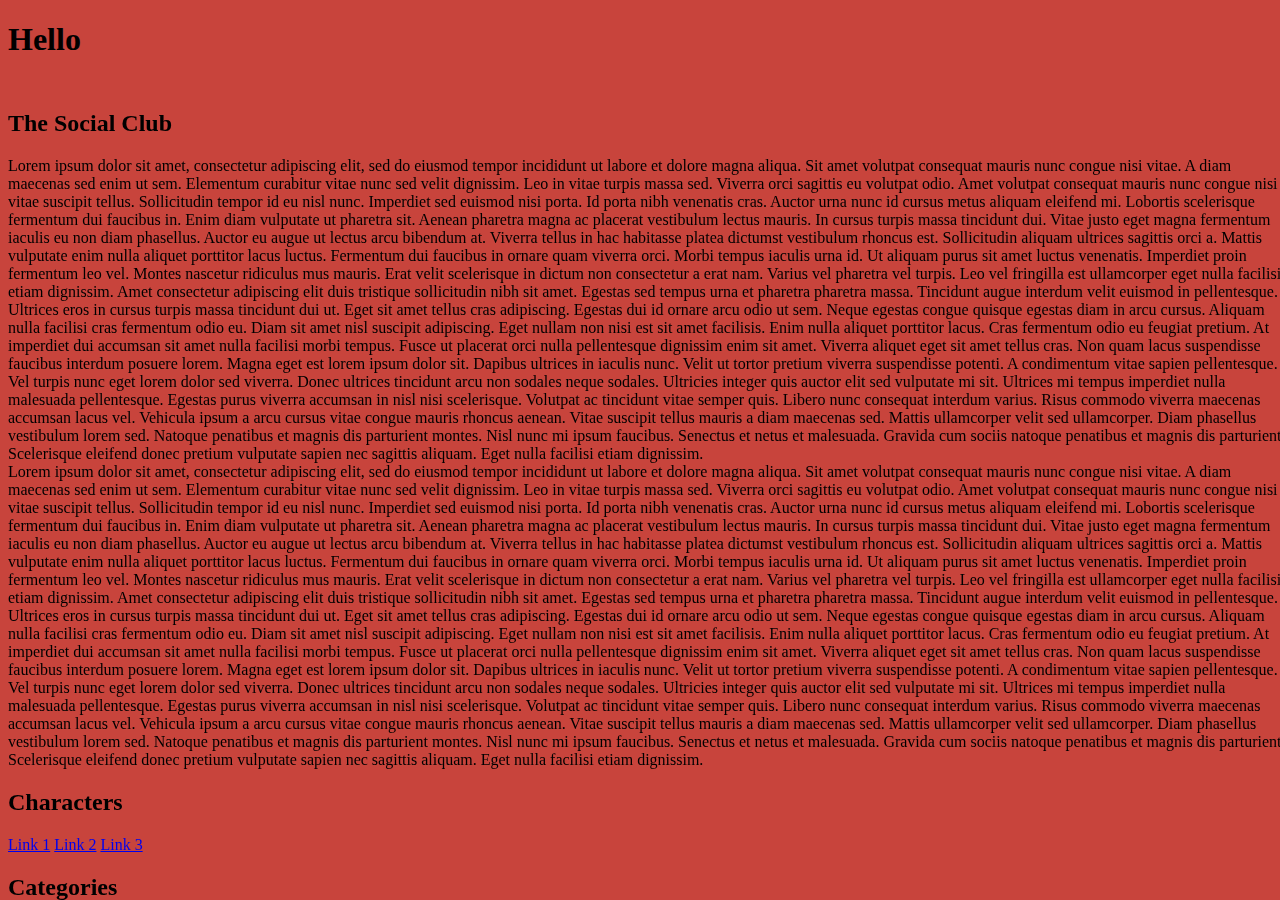
<file: index.html>
<!DOCTYPE html>
<html lang="en">
<head>
    <meta charset="UTF-8">
    <link rel="stylesheet" href="index_stylesheet.css">
    <title>Flabbergasted</title>
</head>
<body>

<header>
    <H1>Hello</H1>
</header>

<main>

<div class="column_chat">
    <div class="social_club">
        <h2>The Social Club</h2>
        <div class="social_club_content">
            Lorem ipsum dolor sit amet, consectetur adipiscing elit, sed do eiusmod tempor incididunt ut labore et dolore magna aliqua. Sit amet volutpat consequat mauris nunc congue nisi vitae. A diam maecenas sed enim ut sem. Elementum curabitur vitae nunc sed velit dignissim. Leo in vitae turpis massa sed. Viverra orci sagittis eu volutpat odio. Amet volutpat consequat mauris nunc congue nisi vitae suscipit tellus. Sollicitudin tempor id eu nisl nunc. Imperdiet sed euismod nisi porta. Id porta nibh venenatis cras. Auctor urna nunc id cursus metus aliquam eleifend mi. Lobortis scelerisque fermentum dui faucibus in. Enim diam vulputate ut pharetra sit. Aenean pharetra magna ac placerat vestibulum lectus mauris. In cursus turpis massa tincidunt dui. Vitae justo eget magna fermentum iaculis eu non diam phasellus.

            Auctor eu augue ut lectus arcu bibendum at. Viverra tellus in hac habitasse platea dictumst vestibulum rhoncus est. Sollicitudin aliquam ultrices sagittis orci a. Mattis vulputate enim nulla aliquet porttitor lacus luctus. Fermentum dui faucibus in ornare quam viverra orci. Morbi tempus iaculis urna id. Ut aliquam purus sit amet luctus venenatis. Imperdiet proin fermentum leo vel. Montes nascetur ridiculus mus mauris. Erat velit scelerisque in dictum non consectetur a erat nam. Varius vel pharetra vel turpis. Leo vel fringilla est ullamcorper eget nulla facilisi etiam dignissim. Amet consectetur adipiscing elit duis tristique sollicitudin nibh sit amet. Egestas sed tempus urna et pharetra pharetra massa.

            Tincidunt augue interdum velit euismod in pellentesque. Ultrices eros in cursus turpis massa tincidunt dui ut. Eget sit amet tellus cras adipiscing. Egestas dui id ornare arcu odio ut sem. Neque egestas congue quisque egestas diam in arcu cursus. Aliquam nulla facilisi cras fermentum odio eu. Diam sit amet nisl suscipit adipiscing. Eget nullam non nisi est sit amet facilisis. Enim nulla aliquet porttitor lacus. Cras fermentum odio eu feugiat pretium. At imperdiet dui accumsan sit amet nulla facilisi morbi tempus.

            Fusce ut placerat orci nulla pellentesque dignissim enim sit amet. Viverra aliquet eget sit amet tellus cras. Non quam lacus suspendisse faucibus interdum posuere lorem. Magna eget est lorem ipsum dolor sit. Dapibus ultrices in iaculis nunc. Velit ut tortor pretium viverra suspendisse potenti. A condimentum vitae sapien pellentesque. Vel turpis nunc eget lorem dolor sed viverra. Donec ultrices tincidunt arcu non sodales neque sodales. Ultricies integer quis auctor elit sed vulputate mi sit. Ultrices mi tempus imperdiet nulla malesuada pellentesque. Egestas purus viverra accumsan in nisl nisi scelerisque. Volutpat ac tincidunt vitae semper quis. Libero nunc consequat interdum varius. Risus commodo viverra maecenas accumsan lacus vel.

            Vehicula ipsum a arcu cursus vitae congue mauris rhoncus aenean. Vitae suscipit tellus mauris a diam maecenas sed. Mattis ullamcorper velit sed ullamcorper. Diam phasellus vestibulum lorem sed. Natoque penatibus et magnis dis parturient montes. Nisl nunc mi ipsum faucibus. Senectus et netus et malesuada. Gravida cum sociis natoque penatibus et magnis dis parturient. Scelerisque eleifend donec pretium vulputate sapien nec sagittis aliquam. Eget nulla facilisi etiam dignissim.
        </div>

    </div>

    <div class="chat">
        Lorem ipsum dolor sit amet, consectetur adipiscing elit, sed do eiusmod tempor incididunt ut labore et dolore magna aliqua. Sit amet volutpat consequat mauris nunc congue nisi vitae. A diam maecenas sed enim ut sem. Elementum curabitur vitae nunc sed velit dignissim. Leo in vitae turpis massa sed. Viverra orci sagittis eu volutpat odio. Amet volutpat consequat mauris nunc congue nisi vitae suscipit tellus. Sollicitudin tempor id eu nisl nunc. Imperdiet sed euismod nisi porta. Id porta nibh venenatis cras. Auctor urna nunc id cursus metus aliquam eleifend mi. Lobortis scelerisque fermentum dui faucibus in. Enim diam vulputate ut pharetra sit. Aenean pharetra magna ac placerat vestibulum lectus mauris. In cursus turpis massa tincidunt dui. Vitae justo eget magna fermentum iaculis eu non diam phasellus.

        Auctor eu augue ut lectus arcu bibendum at. Viverra tellus in hac habitasse platea dictumst vestibulum rhoncus est. Sollicitudin aliquam ultrices sagittis orci a. Mattis vulputate enim nulla aliquet porttitor lacus luctus. Fermentum dui faucibus in ornare quam viverra orci. Morbi tempus iaculis urna id. Ut aliquam purus sit amet luctus venenatis. Imperdiet proin fermentum leo vel. Montes nascetur ridiculus mus mauris. Erat velit scelerisque in dictum non consectetur a erat nam. Varius vel pharetra vel turpis. Leo vel fringilla est ullamcorper eget nulla facilisi etiam dignissim. Amet consectetur adipiscing elit duis tristique sollicitudin nibh sit amet. Egestas sed tempus urna et pharetra pharetra massa.

        Tincidunt augue interdum velit euismod in pellentesque. Ultrices eros in cursus turpis massa tincidunt dui ut. Eget sit amet tellus cras adipiscing. Egestas dui id ornare arcu odio ut sem. Neque egestas congue quisque egestas diam in arcu cursus. Aliquam nulla facilisi cras fermentum odio eu. Diam sit amet nisl suscipit adipiscing. Eget nullam non nisi est sit amet facilisis. Enim nulla aliquet porttitor lacus. Cras fermentum odio eu feugiat pretium. At imperdiet dui accumsan sit amet nulla facilisi morbi tempus.

        Fusce ut placerat orci nulla pellentesque dignissim enim sit amet. Viverra aliquet eget sit amet tellus cras. Non quam lacus suspendisse faucibus interdum posuere lorem. Magna eget est lorem ipsum dolor sit. Dapibus ultrices in iaculis nunc. Velit ut tortor pretium viverra suspendisse potenti. A condimentum vitae sapien pellentesque. Vel turpis nunc eget lorem dolor sed viverra. Donec ultrices tincidunt arcu non sodales neque sodales. Ultricies integer quis auctor elit sed vulputate mi sit. Ultrices mi tempus imperdiet nulla malesuada pellentesque. Egestas purus viverra accumsan in nisl nisi scelerisque. Volutpat ac tincidunt vitae semper quis. Libero nunc consequat interdum varius. Risus commodo viverra maecenas accumsan lacus vel.

        Vehicula ipsum a arcu cursus vitae congue mauris rhoncus aenean. Vitae suscipit tellus mauris a diam maecenas sed. Mattis ullamcorper velit sed ullamcorper. Diam phasellus vestibulum lorem sed. Natoque penatibus et magnis dis parturient montes. Nisl nunc mi ipsum faucibus. Senectus et netus et malesuada. Gravida cum sociis natoque penatibus et magnis dis parturient. Scelerisque eleifend donec pretium vulputate sapien nec sagittis aliquam. Eget nulla facilisi etiam dignissim.

    </div>


</div>

    <!-- druhý column, zde jsou postavy -->
    <div class="column">
        <div class="dropdown">
            <h2 class="dropdown-hover">Characters</h2>
            <div class="dropdown-content">
                <!-- zde bude PHP nebo JavaScrip, který vyčte všechny postavy-->
                <a href="#a">Link 1</a>
                <a href="#b">Link 2</a>
                <a href="#c">Link 3</a>
            </div>
        </div>
    </div>

    <!--třetí column, ve kterém jsou schované kategorie a poznámky -->
    <div class="column">

        <div class="dropdown">
        <h2 class="dropdown-hover">Categories</h2> <!--název bude vždy categories - jméno aktegorie, ve které zrovna jsme -->
            <div class="dropdown-content">
                <!-- zde bude PHP nebo JavaScrip, který vyčte všechny kategorie-->
                <a href="#a">Link 1</a>
                <a href="#b">Link 2</a>
                <a href="#c">Link 3</a>
                <a href="#a">Link 1</a>
                <a href="#b">Link 2</a>
                <a href="#c">Link 3</a>
                <a href="#a">Link 1</a>
                <a href="#b">Link 2</a>
                <a href="#c">Link 3</a>
                <a href="#a">Link 1</a>
                <a href="#b">Link 2</a>
                <a href="#c">Link 3</a>
            </div>
        </div>

        <div class="notes">
        <div class="note">
            <h3>Note název</h3>
            Lorem ipsum dolor sit amet, consectetur adipiscing elit, sed do eiusmod tempor incididunt ut labore et dolore magna aliqua. Sit amet volutpat consequat mauris nunc congue nisi vitae. A diam maecenas sed enim ut sem. Elementum curabitur vitae nunc sed velit dignissim. Leo in vitae turpis massa sed. Viverra orci sagittis eu volutpat odio. Amet volutpat consequat mauris nunc congue nisi vitae suscipit tellus. Sollicitudin tempor id eu nisl nunc. Imperdiet sed euismod nisi porta. Id porta nibh venenatis cras. Auctor urna nunc id cursus metus aliquam eleifend mi. Lobortis scelerisque fermentum dui faucibus in. Enim diam vulputate ut pharetra sit. Aenean pharetra magna ac placerat vestibulum lectus mauris. In cursus turpis massa tincidunt dui. Vitae justo eget magna fermentum iaculis eu non diam phasellus.

            Auctor eu augue ut lectus arcu bibendum at. Viverra tellus in hac habitasse platea dictumst vestibulum rhoncus est. Sollicitudin aliquam ultrices sagittis orci a. Mattis vulputate enim nulla aliquet porttitor lacus luctus. Fermentum dui faucibus in ornare quam viverra orci. Morbi tempus iaculis urna id. Ut aliquam purus sit amet luctus venenatis. Imperdiet proin fermentum leo vel. Montes nascetur ridiculus mus mauris. Erat velit scelerisque in dictum non consectetur a erat nam. Varius vel pharetra vel turpis. Leo vel fringilla est ullamcorper eget nulla facilisi etiam dignissim. Amet consectetur adipiscing elit duis tristique sollicitudin nibh sit amet. Egestas sed tempus urna et pharetra pharetra massa.

            Tincidunt augue interdum velit euismod in pellentesque. Ultrices eros in cursus turpis massa tincidunt dui ut. Eget sit amet tellus cras adipiscing. Egestas dui id ornare arcu odio ut sem. Neque egestas congue quisque egestas diam in arcu cursus. Aliquam nulla facilisi cras fermentum odio eu. Diam sit amet nisl suscipit adipiscing. Eget nullam non nisi est sit amet facilisis. Enim nulla aliquet porttitor lacus. Cras fermentum odio eu feugiat pretium. At imperdiet dui accumsan sit amet nulla facilisi morbi tempus.

            Fusce ut placerat orci nulla pellentesque dignissim enim sit amet. Viverra aliquet eget sit amet tellus cras. Non quam lacus suspendisse faucibus interdum posuere lorem. Magna eget est lorem ipsum dolor sit. Dapibus ultrices in iaculis nunc. Velit ut tortor pretium viverra suspendisse potenti. A condimentum vitae sapien pellentesque. Vel turpis nunc eget lorem dolor sed viverra. Donec ultrices tincidunt arcu non sodales neque sodales. Ultricies integer quis auctor elit sed vulputate mi sit. Ultrices mi tempus imperdiet nulla malesuada pellentesque. Egestas purus viverra accumsan in nisl nisi scelerisque. Volutpat ac tincidunt vitae semper quis. Libero nunc consequat interdum varius. Risus commodo viverra maecenas accumsan lacus vel.

            Vehicula ipsum a arcu cursus vitae congue mauris rhoncus aenean. Vitae suscipit tellus mauris a diam maecenas sed. Mattis ullamcorper velit sed ullamcorper. Diam phasellus vestibulum lorem sed. Natoque penatibus et magnis dis parturient montes. Nisl nunc mi ipsum faucibus. Senectus et netus et malesuada. Gravida cum sociis natoque penatibus et magnis dis parturient. Scelerisque eleifend donec pretium vulputate sapien nec sagittis aliquam. Eget nulla facilisi etiam dignissim.
        </div>

            <div class="note">
                <h3>Hello</h3>
                Lorem ipsum dolor sit amet, consectetur adipiscing elit, sed do eiusmod tempor incididunt ut labore et dolore magna aliqua. Sit amet volutpat consequat mauris nunc congue nisi vitae. A diam maecenas sed enim ut sem. Elementum curabitur vitae nunc sed velit dignissim. Leo in vitae turpis massa sed. Viverra orci sagittis eu volutpat odio. Amet volutpat consequat mauris nunc congue nisi vitae suscipit tellus. Sollicitudin tempor id eu nisl nunc. Imperdiet sed euismod nisi porta. Id porta nibh venenatis cras. Auctor urna nunc id cursus metus aliquam eleifend mi. Lobortis scelerisque fermentum dui faucibus in. Enim diam vulputate ut pharetra sit. Aenean pharetra magna ac placerat vestibulum lectus mauris. In cursus turpis massa tincidunt dui. Vitae justo eget magna fermentum iaculis eu non diam phasellus.

            </div>
        </div>
    </div>

</main>

</body>
</html>
</file>
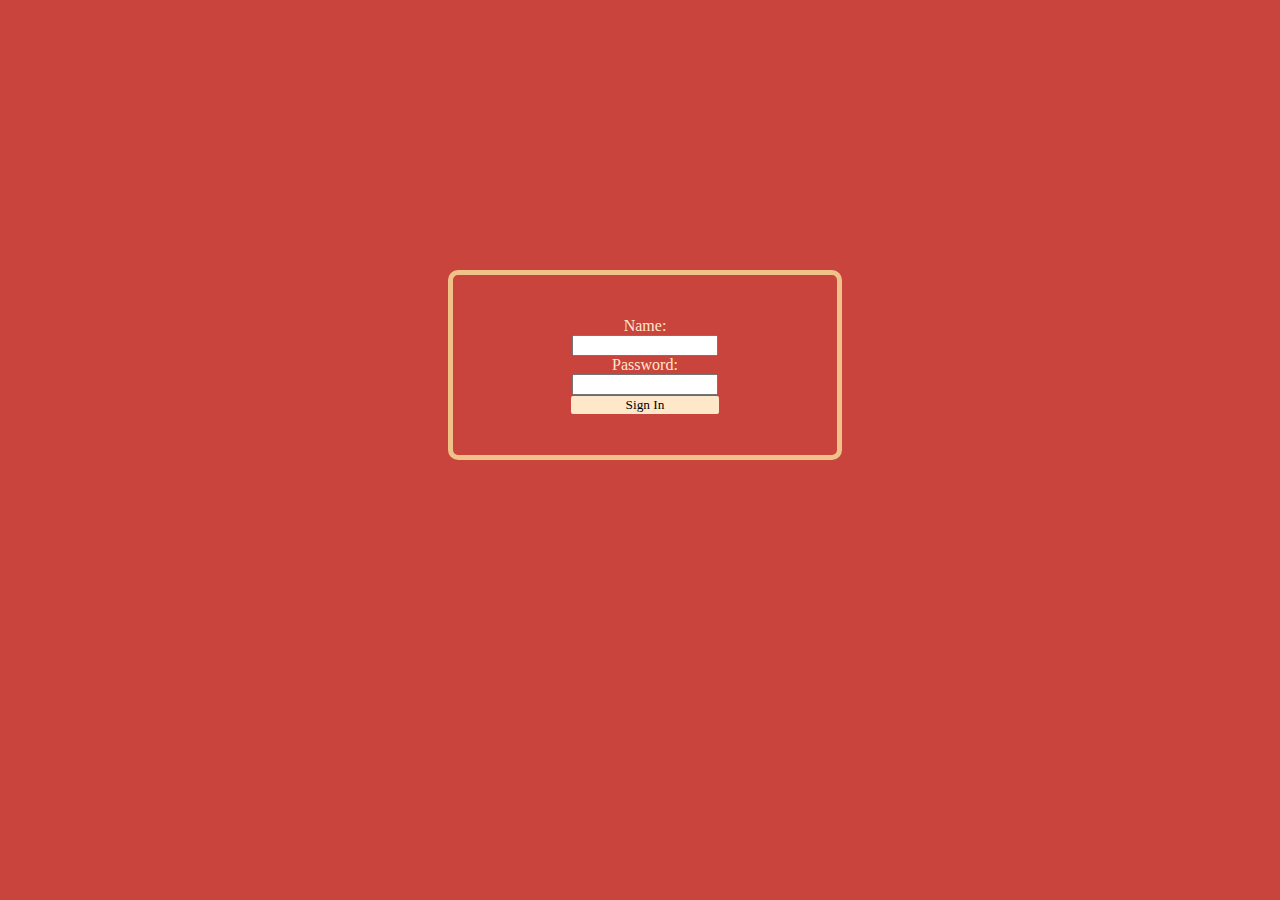
<file: signin.html>
<!DOCTYPE html>
<html lang="en">
<head>
  <meta charset="UTF-8">
  <link rel="stylesheet" href="signin_stylesheet.css">
  <title>Sign In</title>
</head>
<body>

<main>

  <div class="form">
    <form>
      <label for="name">Name:</label><br>
      <input type="text" id="name" name="name"><br>
      <label for="password">Password:</label><br>
      <input type="password" id="password" name="password"><br>
      <input type="submit" id="submit" value="Sign In"><br>
    </form>
  </div>

</main>

</body>
</html>
</file>
<file: index_stylesheet.css>
body {
    background-color: #c8443c;
}

main {
    height: 90%;
    width: 100%;
    position: fixed;
    top: 10%;
    display: flex;
    align-items: center;
    flex-wrap: wrap;
}

.window {
    width: 96%;
    height: 82%;
    background-color: #ffe8c9;
    position: fixed;
    left: 2%;
    top: 14%;
}

.window h2 {
    padding: 0 15px;


}

.window_text {
    padding: 0 15px;

}
</file>
<file: signin_stylesheet.css>
body {
    background-color: #c8443c ;
}

.form {
    height: 20%;
    width: 30%;
    position: absolute;
    left: 35%;
    top: 30%;
    border: 5px solid #f0c189;
    border-radius: 10px;
    display: flex;
    justify-content: center;
    align-items: center;
    text-align: center;
    font-family: Bahnschrift;
}

label{
    text-align: center;
    color: #ffe8c9;
}

input {
    width: 75%;
}


#submit {
    width: 80%;
    background-color: #ffe8c9;
    border: none;
    border-radius: 2px;
    font-family: Bahnschrift;
}

#submit:hover {
    background-color: #f0c189;
}
</file>
